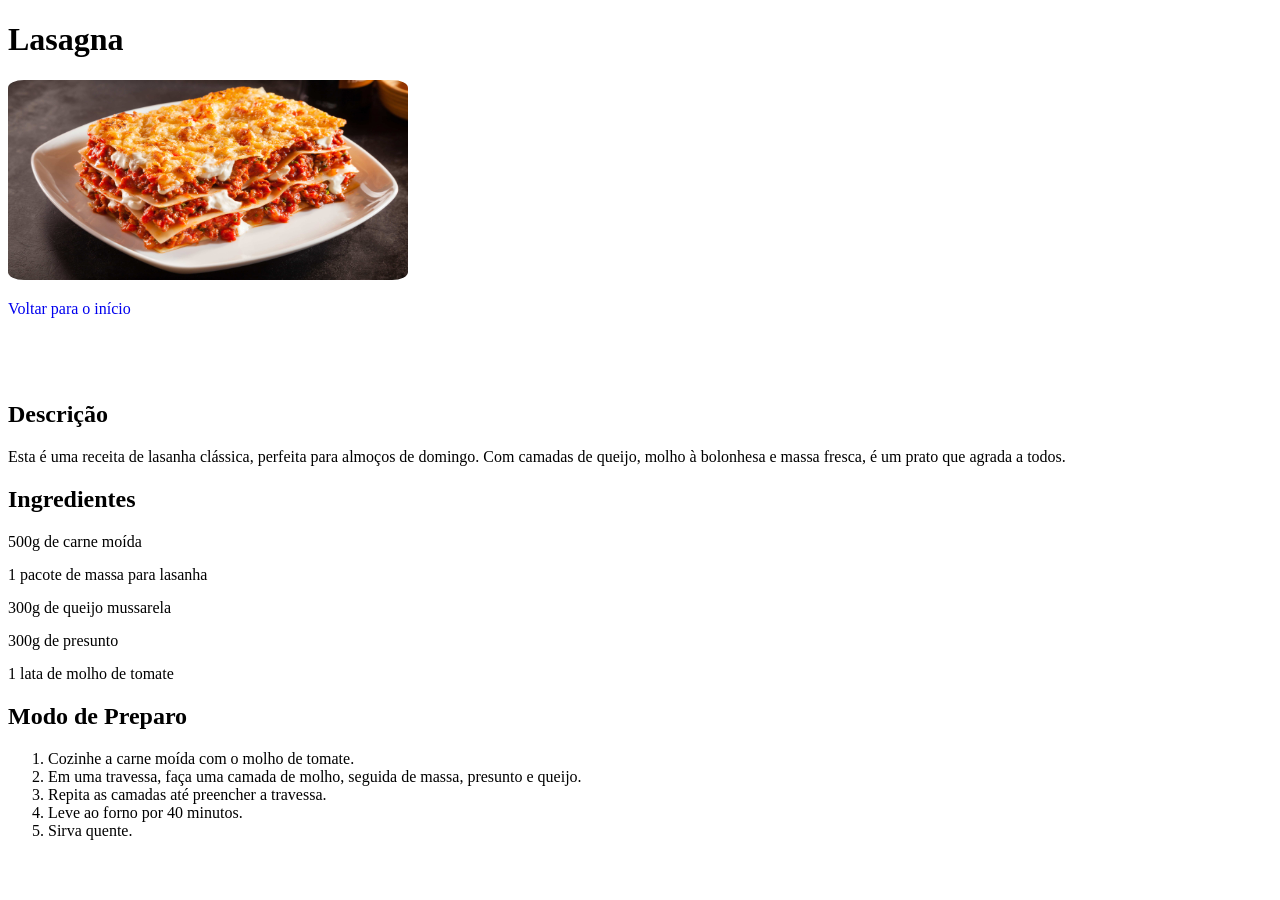
<file: recipes/lasagna.html>
<!DOCTYPE html>
<html lang="pt-BR">
<head>
    <meta charset="UTF-8">
    <meta name="viewport" content="width=device-width, initial-scale=1.0">
    <link rel="stylesheet" href="/css/style.css">
    
    <title>Lasanha Clássica - Receitas</title>
</head>
<body>

    <header>
        <h1>Lasagna</h1>
    </header>

    <main>

        <article>
            
            <img src="images/lasagna.jpg" alt="Lasanha recém-saída do forno, com queijo gratinado e molho borbulhante em uma travessa retangular" width="400" height="200">

            <nav aria-label="Navegação de retorno">
                <p><a href="../index.html">Voltar para o início</a></p>
            </nav>

            <section>
                <h2>Descrição</h2>
                <p>Esta é uma receita de lasanha clássica, perfeita para almoços de domingo. Com camadas de queijo, molho à bolonhesa e massa fresca, é um prato que agrada a todos.</p>
            </section>

            <section>
                <h2>Ingredientes</h2>
                <ul>
                    <li>500g de carne moída</li>
                    <li>1 pacote de massa para lasanha</li>
                    <li>300g de queijo mussarela</li>
                    <li>300g de presunto</li>
                    <li>1 lata de molho de tomate</li>
                </ul>
            </section>

            <section>
                <h2>Modo de Preparo</h2>
                <ol>
                    <li>Cozinhe a carne moída com o molho de tomate.</li>
                    <li>Em uma travessa, faça uma camada de molho, seguida de massa, presunto e queijo.</li>
                    <li>Repita as camadas até preencher a travessa.</li>
                    <li>Leve ao forno por 40 minutos.</li>
                    <li>Sirva quente.</li>
                </ol>
            </section>

        </article>

    </main>

</body>
</html>
</file>
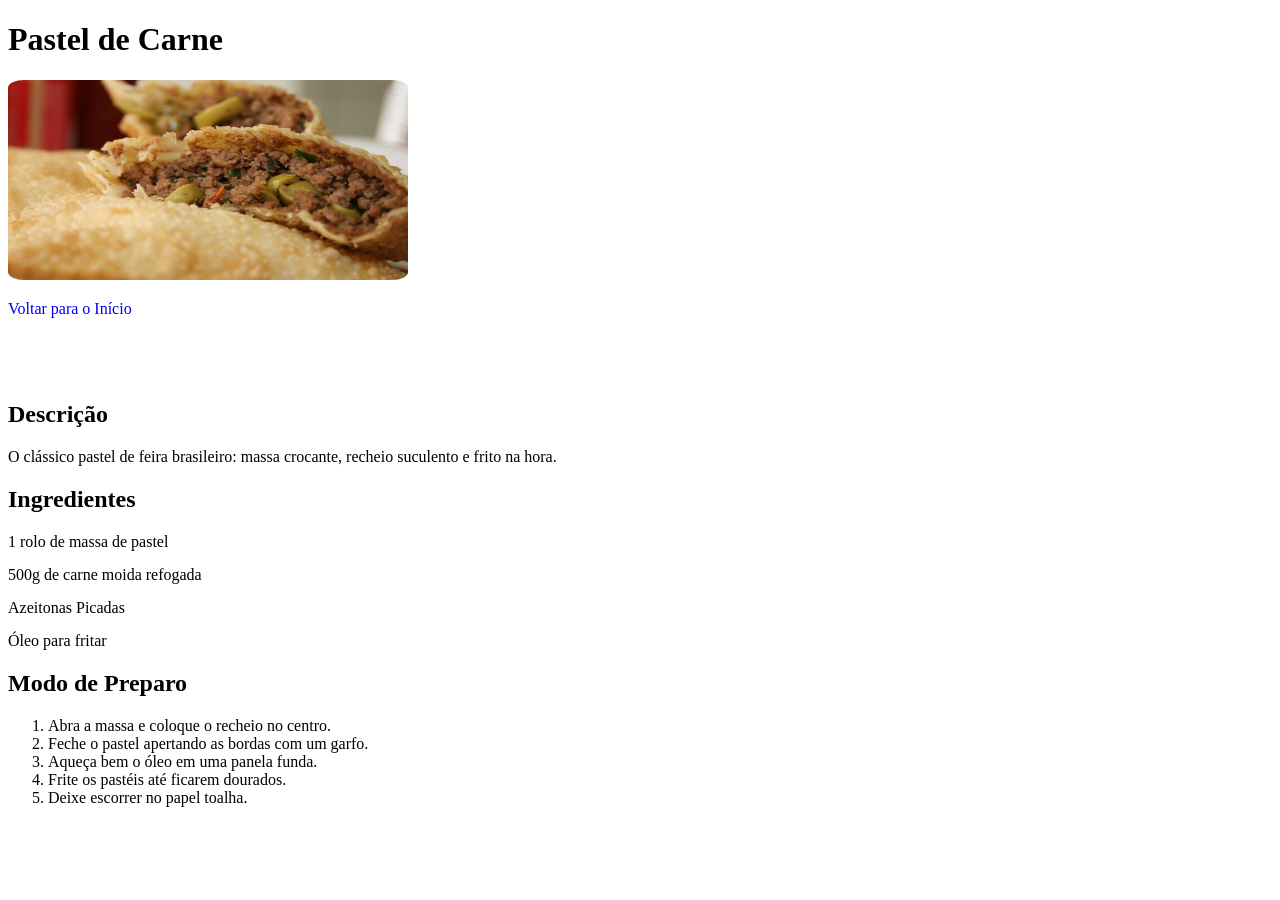
<file: recipes/pastel.html>
<!DOCTYPE html>
<html lang="en">
<head>
    <meta charset="UTF-8">
    <meta name="viewport" content="width=device-width, initial-scale=1.0">
    <link rel="stylesheet" href="/css/style.css">
    <title>Pastel</title>
</head>
<body>
    <header>
    <h1>Pastel de Carne</h1>
</header>
<main>
    <article>
    <img src="images/pastel de carne.jpg" alt="Imagem do pastel pronto" width="400" height="200">
<nav aria-label="Navegação de retorno">
    <p><a href="../index.html">Voltar para o Início</a></p>
</nav>
<section>
    <h2>Descrição</h2>
    <p>O clássico pastel de feira brasileiro: massa crocante, recheio suculento e frito na hora.</p>
</section>

<section>
    <h2>Ingredientes</h2>
    <ul>
        <li>1 rolo de massa de pastel</li>
        <li>500g de carne moida refogada</li>
        <li>Azeitonas Picadas</li>
        <li>Óleo para fritar</li>
    </ul>
</section>

<section>
    <h2>Modo de Preparo</h2>
    <ol>
        <li>Abra a massa e coloque o recheio no centro.</li>
        <li>Feche o pastel apertando as bordas com um garfo.</li>
        <li>Aqueça bem o óleo em uma panela funda.</li>
        <li>Frite os pastéis até ficarem dourados.</li>
        <li>Deixe escorrer no papel toalha.</li>
    </ol>
 </section>

</article>

</main>

</body>
</html>
</file>
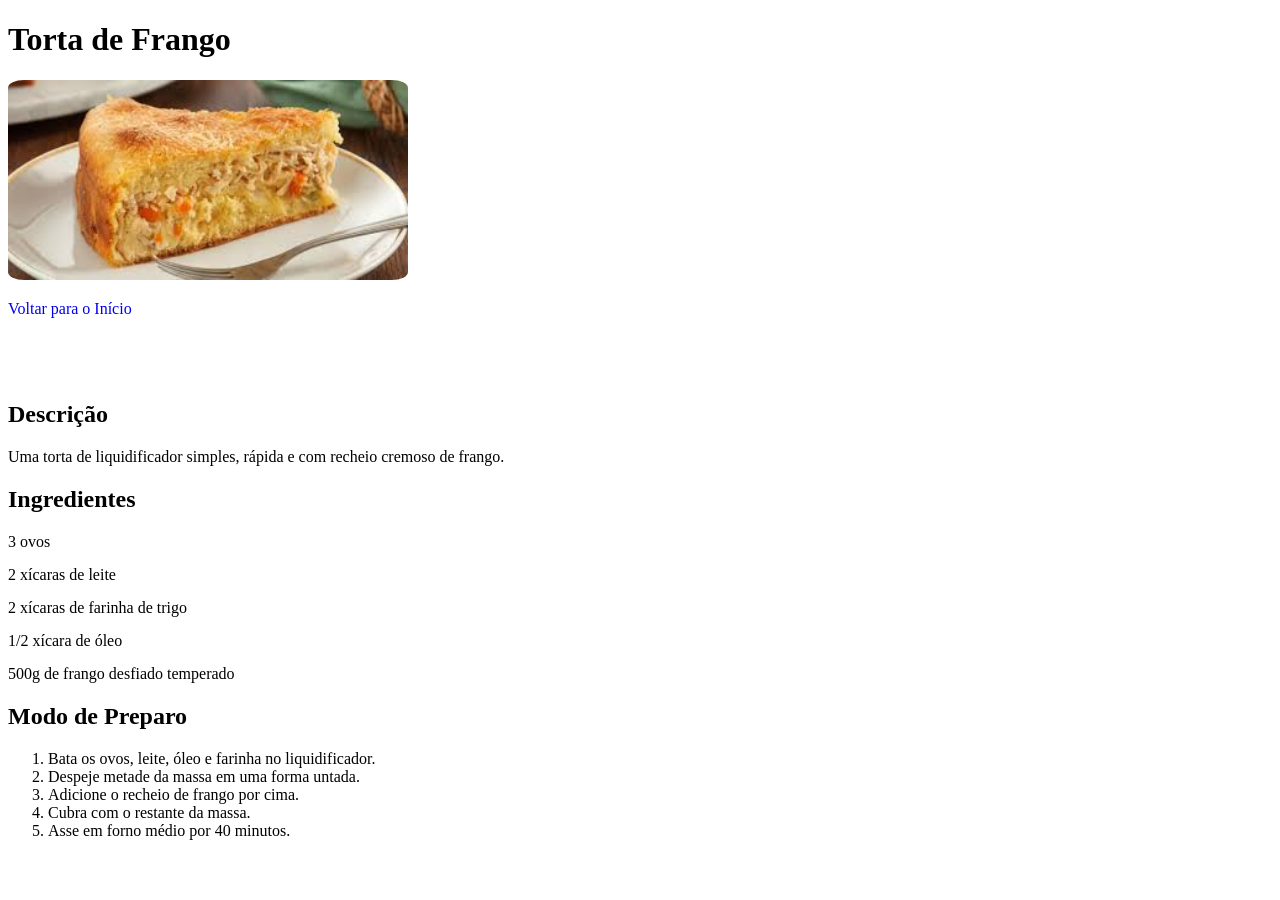
<file: recipes/tortadefrango.html>
<!DOCTYPE html>
<html lang="pt-BR">
<head>
    <meta charset="UTF-8">
    <meta name="viewport" content="width=device-width, initial-scale=1.0">
    <link rel="stylesheet" href="/css/style.css">
    
    <title>Torta de Frango - Receitas</title>
</head>
<body>

    <header>
        <h1>Torta de Frango</h1>
        <nav aria-label="Navegação de retorno">
            <img src="images/torta de frango.jpeg" alt="Torta de frango dourada em uma assadeira, com textura cremosa" width="400" height="200">
            <p><a href="../index.html">Voltar para o Início</a></p>
        </nav>
    </header>

    <main>

        <article>
            
            
            <section>
                <h2>Descrição</h2>
                <p>Uma torta de liquidificador simples, rápida e com recheio cremoso de frango.</p>
            </section>

            <section>
                <h2>Ingredientes</h2>
                <ul>
                    <li>3 ovos</li>
                    <li>2 xícaras de leite</li>
                    <li>2 xícaras de farinha de trigo</li>
                    <li>1/2 xícara de óleo</li>
                    <li>500g de frango desfiado temperado</li>
                </ul>
            </section>

            <section>
                <h2>Modo de Preparo</h2>
                <ol>
                    <li>Bata os ovos, leite, óleo e farinha no liquidificador.</li>
                    <li>Despeje metade da massa em uma forma untada.</li>
                    <li>Adicione o recheio de frango por cima.</li>
                    <li>Cubra com o restante da massa.</li>
                    <li>Asse em forno médio por 40 minutos.</li>
                </ol>
            </section>

        </article>

    </main>

</body>
</html>
</file>
<file: css/style.css>
img {
    border-radius: 4%;
}

p > a {
    padding-bottom: 5%;
    display: inline-block;
}

ul {

    list-style: none;
    padding: 0%;
    margin: 0%;
    display: flex;
    flex-direction: column;
    gap: 15px;
    
}

a {
  text-decoration: none;  
    

}

a:visited{
    color: #4a4a4a;

}
</file>
